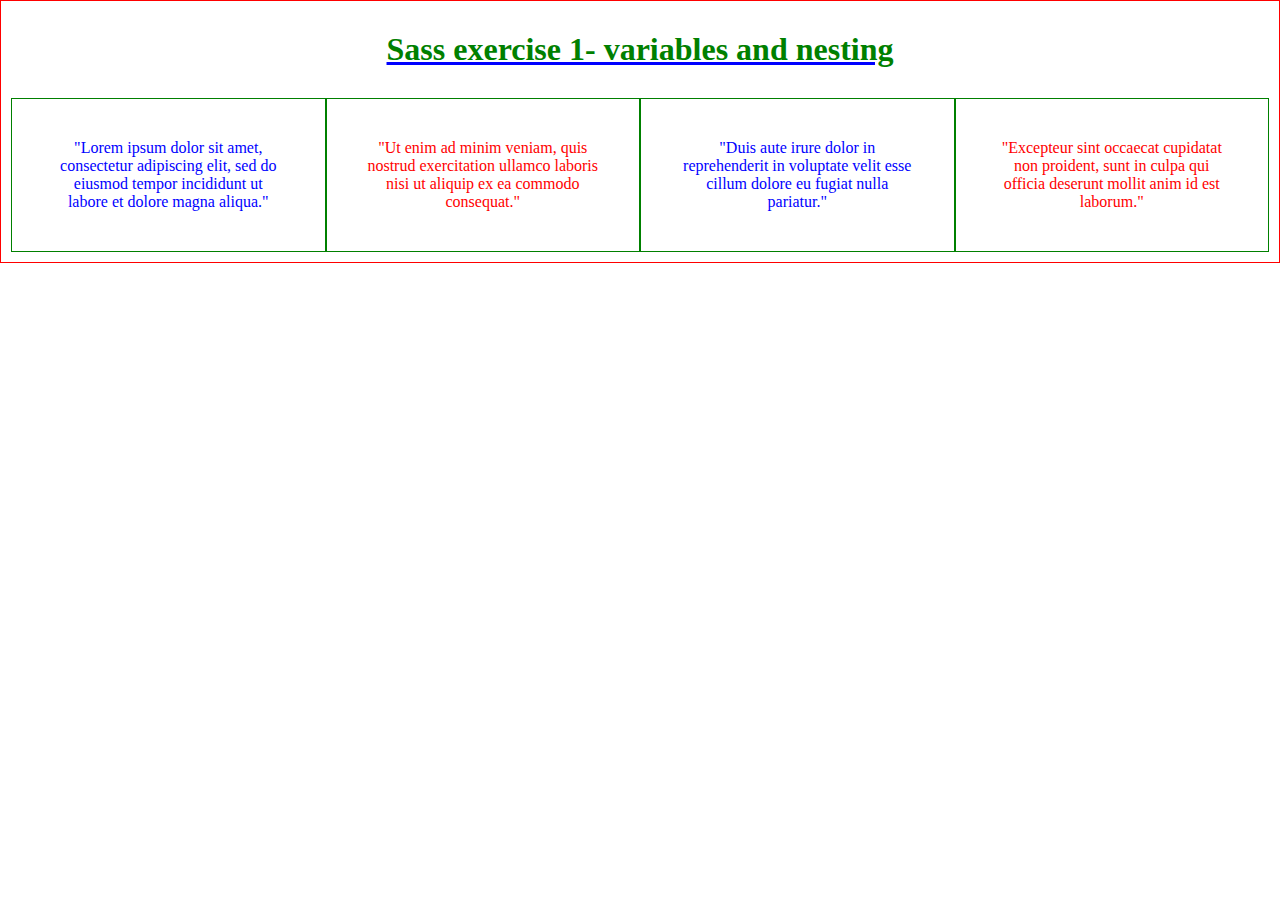
<file: sass_exercise_1-variables_nesting/index.html>
<!DOCTYPE html>
<html>
    <head>
        <title>Sass exercise 1- variables and nesting</title>
        <link rel="stylesheet" href="./style.css">
    </head>
    <body>
        <div class="exercise">
            <h1 class="exercise-title">Sass exercise 1- variables and nesting</h1>
            <section>
                <article class="blue_block">
                    <p>"Lorem ipsum dolor sit amet, consectetur adipiscing elit, sed do eiusmod tempor incididunt ut labore et dolore magna aliqua."</p>
                </article>
                <article class="red_block">
                    <p>"Ut enim ad minim veniam, quis nostrud exercitation ullamco laboris nisi ut aliquip ex ea commodo consequat."</p>
                </article> 
                <article class="blue_block">
                    <p>"Duis aute irure dolor in reprehenderit in voluptate velit esse cillum dolore eu fugiat nulla pariatur."</p>
                </article> 
                <article class="red_block">
                    <p>"Excepteur sint occaecat cupidatat non proident, sunt in culpa qui officia deserunt mollit anim id est laborum."</p>
                </article>
            </section>
        </div>
    </body>
</html>
</file>
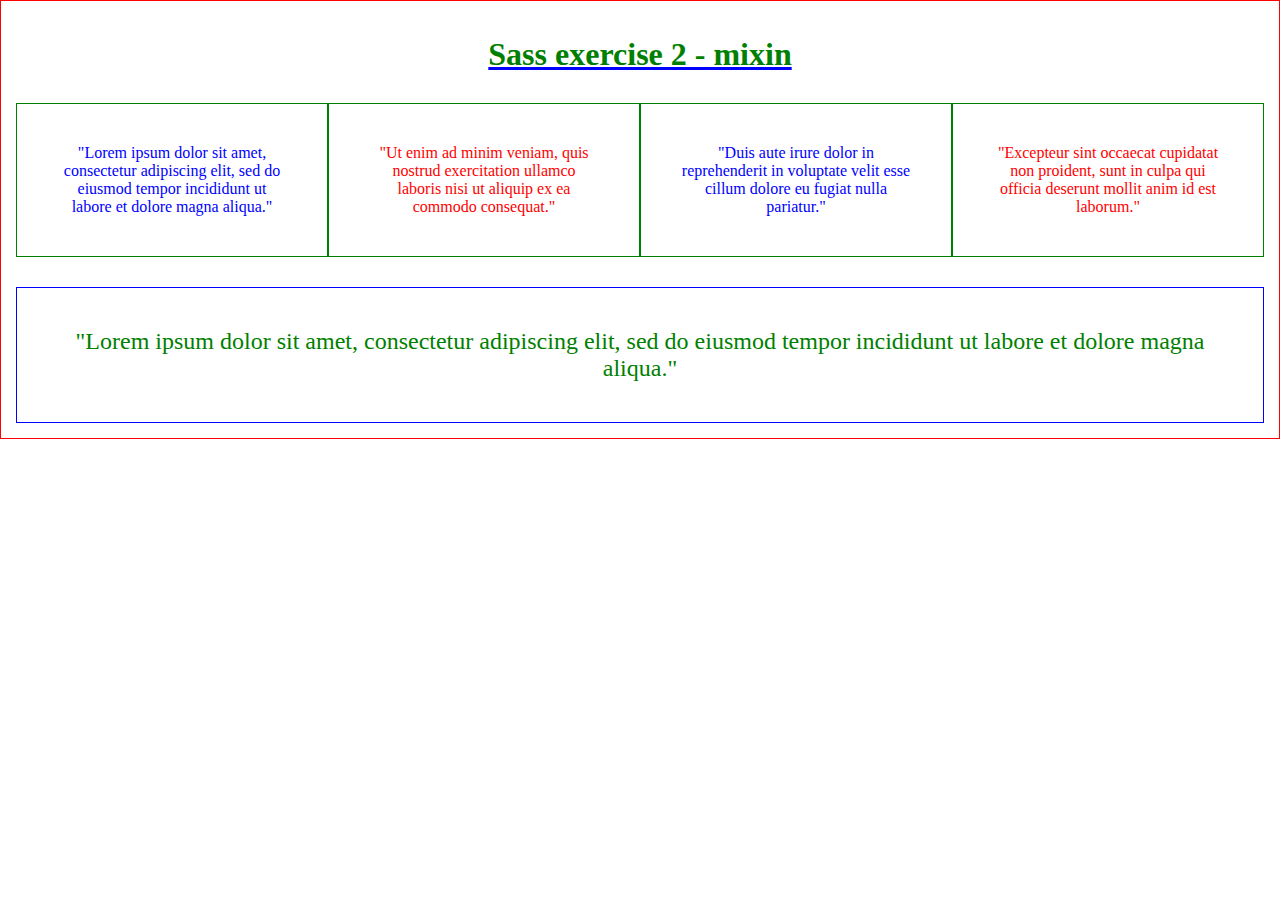
<file: sass_exercise_2-mixin/index.html>
<!DOCTYPE html>
<html>
    <head>
        <title>Sass exercise 2 - mixin</title>
        <link rel="stylesheet" href="./style.css">
    </head>
    <body>
        <div class="exercise">
            <h1>Sass exercise 2 - mixin</h1>
            <section>
                <article class="article-card--blue">
                    <p>"Lorem ipsum dolor sit amet, consectetur adipiscing elit, sed do eiusmod tempor incididunt ut labore et dolore magna aliqua."</p>
                </article>
                <article class="article-card--red">
                    <p>"Ut enim ad minim veniam, quis nostrud exercitation ullamco laboris nisi ut aliquip ex ea commodo consequat."</p>
                </article> 
                <article class="article-card--blue">
                    <p>"Duis aute irure dolor in reprehenderit in voluptate velit esse cillum dolore eu fugiat nulla pariatur."</p>
                </article> 
                <article class="article-card--red">
                    <p>"Excepteur sint occaecat cupidatat non proident, sunt in culpa qui officia deserunt mollit anim id est laborum."</p>
                </article>
            </section>
            <section>
                <article class="article-card_footer">
                    <p>"Lorem ipsum dolor sit amet, consectetur adipiscing elit, sed do eiusmod tempor incididunt ut labore et dolore magna aliqua."</p>
                </article>
            </section>
        </div>
    </body>
</html>
</file>
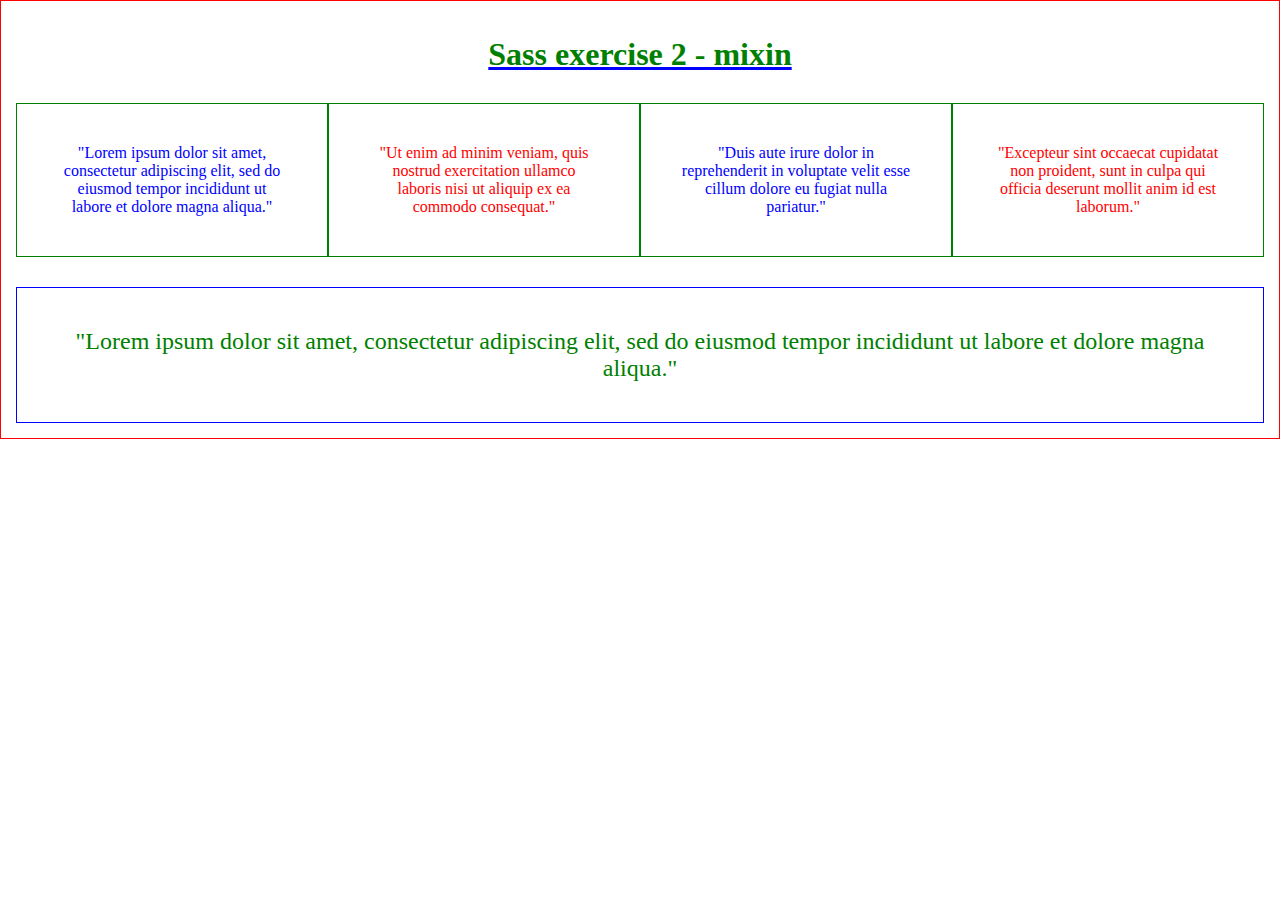
<file: sass_exercise_3-functions_modules/index.html>
<!DOCTYPE html>
<html>
    <head>
        <title>Sass exercise 3 - functions and modules</title>
        <link rel="stylesheet" href="./style.css">
    </head>
    <body>
        <div class="exercise">
            <h1>Sass exercise 2 - mixin</h1>
            <section>
                <article class="article-card--blue">
                    <p>"Lorem ipsum dolor sit amet, consectetur adipiscing elit, sed do eiusmod tempor incididunt ut labore et dolore magna aliqua."</p>
                </article>
                <article class="article-card--red">
                    <p>"Ut enim ad minim veniam, quis nostrud exercitation ullamco laboris nisi ut aliquip ex ea commodo consequat."</p>
                </article> 
                <article class="article-card--blue">
                    <p>"Duis aute irure dolor in reprehenderit in voluptate velit esse cillum dolore eu fugiat nulla pariatur."</p>
                </article> 
                <article class="article-card--red">
                    <p>"Excepteur sint occaecat cupidatat non proident, sunt in culpa qui officia deserunt mollit anim id est laborum."</p>
                </article>
            </section>
            <section>
                <article class="article-card_footer">
                    <p>"Lorem ipsum dolor sit amet, consectetur adipiscing elit, sed do eiusmod tempor incididunt ut labore et dolore magna aliqua."</p>
                </article>
            </section>
        </div>
    </body>
</html>
</file>
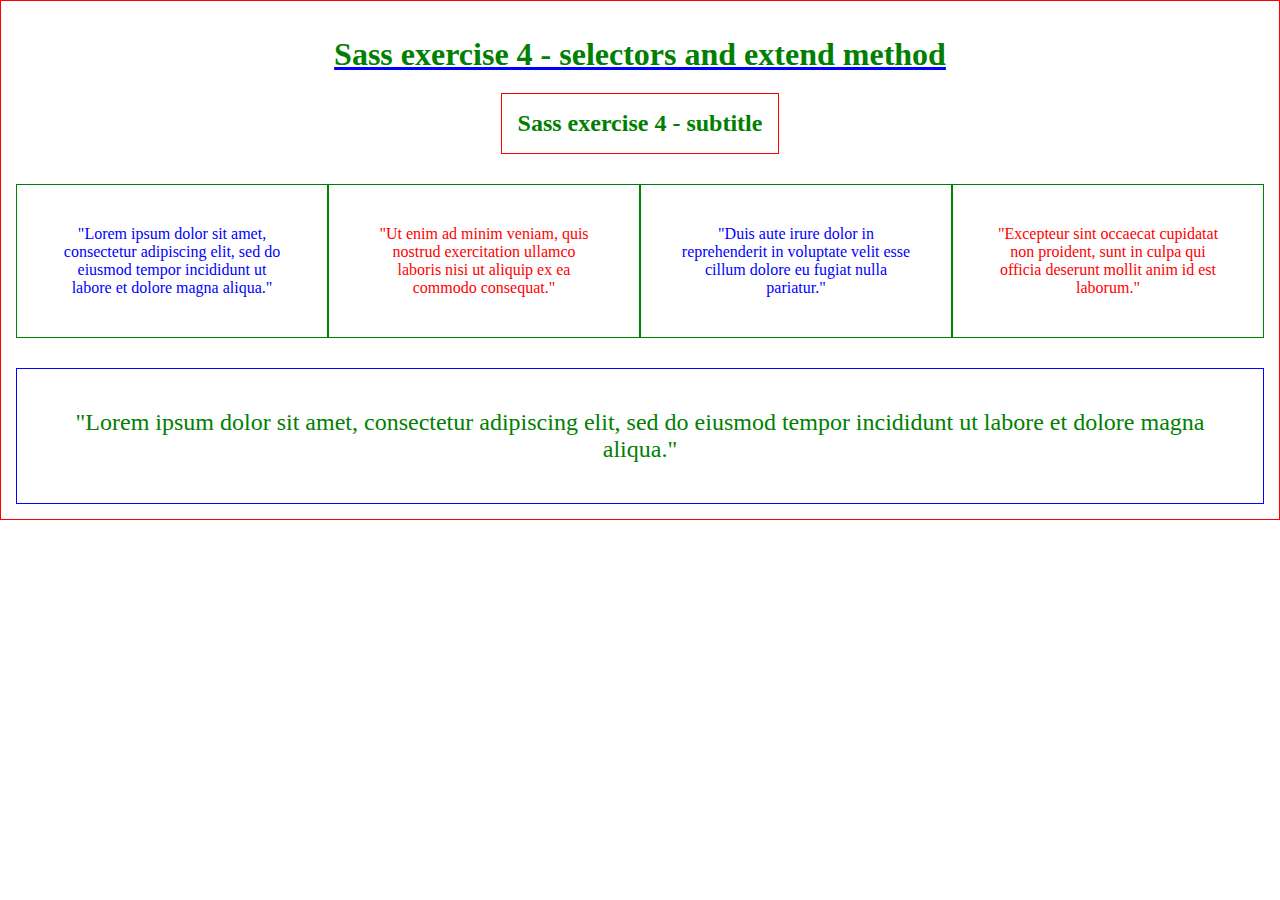
<file: sass_exercise_4-selectors_extend/index.html>
<!DOCTYPE html>
<html>
    <head>
        <title>Sass exercise 4 - selectors and extend method</title>
        <link rel="stylesheet" href="./style.css">
    </head>
    <body>
        <div class="exercise">
            <h1>Sass exercise 4 - selectors and extend method</h1>
            <h2>Sass exercise 4 - subtitle</h2>
            <section>
                <article class="article-card--blue">
                    <p>"Lorem ipsum dolor sit amet, consectetur adipiscing elit, sed do eiusmod tempor incididunt ut labore et dolore magna aliqua."</p>
                </article>
                <article class="article-card--red">
                    <p>"Ut enim ad minim veniam, quis nostrud exercitation ullamco laboris nisi ut aliquip ex ea commodo consequat."</p>
                </article> 
                <article class="article-card--blue">
                    <p>"Duis aute irure dolor in reprehenderit in voluptate velit esse cillum dolore eu fugiat nulla pariatur."</p>
                </article> 
                <article class="article-card--red">
                    <p>"Excepteur sint occaecat cupidatat non proident, sunt in culpa qui officia deserunt mollit anim id est laborum."</p>
                </article>
            </section>
            <section>
                <article class="article-card_footer">
                    <p>"Lorem ipsum dolor sit amet, consectetur adipiscing elit, sed do eiusmod tempor incididunt ut labore et dolore magna aliqua."</p>
                </article>
            </section>
        </div>
    </body>
</html>
</file>
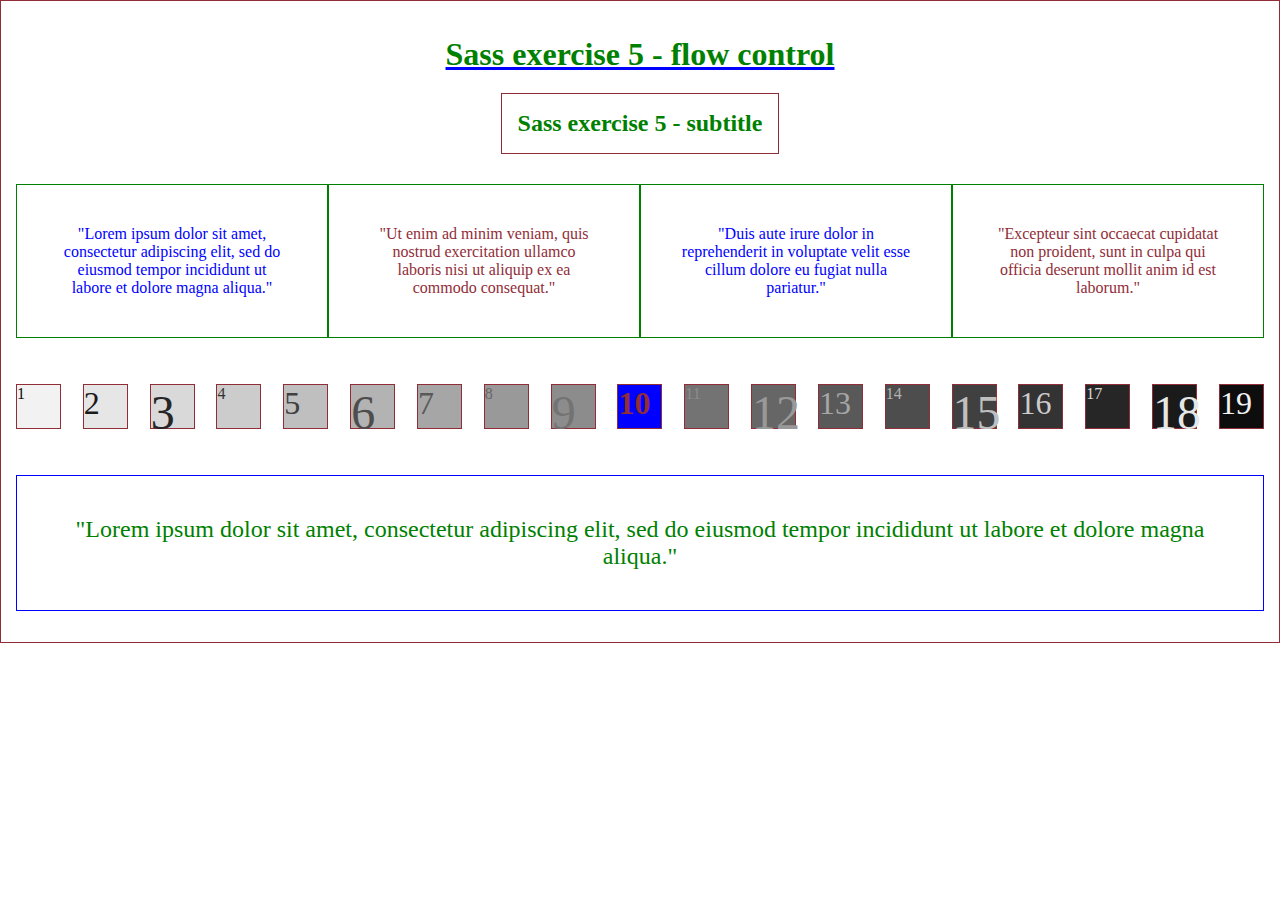
<file: sass_exercise_5-flow_control/index.html>
<!DOCTYPE html>
<html>
    <head>
        <title>Sass exercise 5 - flow control</title>
        <link rel="stylesheet" href="./style.css">
    </head>
    <body>
        <div class="exercise">
            <h1>Sass exercise 5 - flow control</h1>
            <h2>Sass exercise 5 - subtitle</h2>
            <section>
                <article class="article-card--blue">
                    <p>"Lorem ipsum dolor sit amet, consectetur adipiscing elit, sed do eiusmod tempor incididunt ut labore et dolore magna aliqua."</p>
                </article>
                <article class="article-card--red">
                    <p>"Ut enim ad minim veniam, quis nostrud exercitation ullamco laboris nisi ut aliquip ex ea commodo consequat."</p>
                </article> 
                <article class="article-card--blue">
                    <p>"Duis aute irure dolor in reprehenderit in voluptate velit esse cillum dolore eu fugiat nulla pariatur."</p>
                </article> 
                <article class="article-card--red">
                    <p>"Excepteur sint occaecat cupidatat non proident, sunt in culpa qui officia deserunt mollit anim id est laborum."</p>
                </article>
            </section>
            <section>
                <div class="fs-1rem">1</div>
                <div class="fs-2rem">2</div>
                <div class="fs-3rem">3</div>
                <div class="fs-1rem">4</div>
                <div class="fs-2rem">5</div>
                <div class="fs-3rem">6</div>
                <div class="fs-2rem">7</div>
                <div class="fs-1rem">8</div>
                <div class="fs-3rem">9</div>
                <div class="fs-2rem">10</div>
                <div class="fs-1rem">11</div>
                <div class="fs-3rem">12</div>
                <div class="fs-2rem">13</div>
                <div class="fs-1rem">14</div>
                <div class="fs-3rem">15</div>
                <div class="fs-2rem">16</div>
                <div class="fs-1rem">17</div>
                <div class="fs-3rem">18</div>
                <div class="fs-2rem">19</div>
            </section>
            <section>
                <article class="article-card_footer">
                    <p>"Lorem ipsum dolor sit amet, consectetur adipiscing elit, sed do eiusmod tempor incididunt ut labore et dolore magna aliqua."</p>
                </article>
            </section>
        </div>
    </body>
</html>
</file>
<file: sass_exercise_1-variables_nesting/style.css>
* {
  margin: 0;
  padding: 0;
  box-sizing: border-box;
}

.exercise {
  border: 1px solid red;
  padding: 10px;
  text-align: center;
  width: 100%;
}
.exercise .exercise-title {
  color: green;
  text-decoration: underline;
  text-decoration-color: blue;
  margin-top: 20px;
}
.exercise .blue_block {
  color: blue;
  border: 1px solid green;
  padding: 40px;
  width: 25%;
}
.exercise .red_block {
  color: red;
  border: 1px solid green;
  padding: 40px;
  width: 25%;
}

section {
  display: flex;
  padding-top: 30px;
}

/*# sourceMappingURL=style.css.map */
</file>
<file: sass_exercise_2-mixin/style.css>
* {
  margin: 0;
  padding: 0;
  box-sizing: border-box;
}

.exercise {
  border: 1px solid red;
  padding: 15px;
  text-align: center;
}

section {
  display: flex;
  padding-top: 30px;
}

h1 {
  color: green;
  text-decoration: underline;
  text-decoration-color: blue;
  margin-top: 20px;
}

.article-card--blue {
  color: blue;
  border: 1px solid green;
  font-size: 1rem;
  padding: 40px;
  width: 25%;
}

.article-card--red {
  color: red;
  border: 1px solid green;
  font-size: 1rem;
  padding: 40px;
  width: 25%;
}

.article-card_footer {
  color: green;
  border: 1px solid blue;
  font-size: 24px;
  padding: 40px;
  width: 100%;
}

/*# sourceMappingURL=style.css.map */
</file>
<file: sass_exercise_3-functions_modules/style.css>
* {
  margin: 0;
  padding: 0;
  box-sizing: border-box;
}

.exercise {
  border: 0.0625rem solid red;
  padding: 0.9375rem;
  text-align: center;
}

section {
  display: flex;
  padding-top: 1.875rem;
}

h1 {
  color: green;
  text-decoration: underline;
  text-decoration-color: blue;
  margin-top: 1.25rem;
}

.article-card--blue {
  color: blue;
  border: 0.0625rem solid green;
  font-size: 1rem;
  padding: 2.5rem;
  width: 25%;
}

.article-card--red {
  color: red;
  border: 0.0625rem solid green;
  font-size: 1rem;
  padding: 2.5rem;
  width: 25%;
}

.article-card_footer {
  color: green;
  border: 0.0625rem solid blue;
  font-size: 1.5rem;
  padding: 2.5rem;
  width: 100%;
}

/*# sourceMappingURL=style.css.map */
</file>
<file: sass_exercise_4-selectors_extend/style.css>
* {
  margin: 0;
  padding: 0;
  box-sizing: border-box;
}

.exercise {
  border: 0.0625rem solid red;
  padding: 0.9375rem;
  text-align: center;
}

section {
  display: flex;
  padding-top: 1.875rem;
}

div {
  display: flex;
  flex-direction: column;
}
div > h1 {
  text-decoration: underline;
  text-decoration-color: blue;
}
div > h2 {
  padding: 1rem 1rem;
  border: 0.0625rem solid red;
}

div > h1, div > h2 {
  color: green;
  margin-top: 1.25rem;
  align-self: center;
}

.article-card--blue {
  color: blue;
  border: 0.0625rem solid green;
  font-size: 1rem;
  padding: 2.5rem;
  width: 25%;
}

.article-card--red {
  color: red;
  border: 0.0625rem solid green;
  font-size: 1rem;
  padding: 2.5rem;
  width: 25%;
}

.article-card_footer {
  color: green;
  border: 0.0625rem solid blue;
  font-size: 1.5rem;
  padding: 2.5rem;
  width: 100%;
}

/*# sourceMappingURL=style.css.map */
</file>
<file: sass_exercise_5-flow_control/style.css>
* {
  margin: 0;
  padding: 0;
  box-sizing: border-box;
}

.fs-1rem {
  text-align: left;
  font-size: 1rem;
}

.fs-2rem {
  text-align: left;
  font-size: 2rem;
}

.fs-3rem {
  text-align: left;
  font-size: 3rem;
}

.exercise > h2, .exercise > h1 {
  color: green;
  margin-top: 1.25rem;
  align-self: center;
}

.exercise {
  border: 0.0625rem solid rgb(144, 45, 55);
  padding: 0.9375rem;
  text-align: center;
  display: flex;
  flex-direction: column;
}
.exercise > h1 {
  text-decoration: underline;
  text-decoration-color: blue;
}
.exercise > h2 {
  padding: 1rem 1rem;
  border: 0.0625rem solid rgb(144, 45, 55);
}
.exercise > section {
  display: flex;
  margin-bottom: 1rem;
  padding-top: 1.875rem;
}
.exercise > section:nth-child(4) {
  flex-direction: row;
  justify-content: space-between;
}
.exercise > section:nth-child(4) div {
  width: 2.8125rem;
  height: 2.8125rem;
  border: 0.0625rem solid rgb(144, 45, 55);
}
.exercise > section:nth-child(4) div:nth-child(1) {
  color: #0d0d0d;
  background-color: #f2f2f2;
}
.exercise > section:nth-child(4) div:nth-child(2) {
  color: #1a1a1a;
  background-color: #e6e6e6;
}
.exercise > section:nth-child(4) div:nth-child(3) {
  color: #262626;
  background-color: #d9d9d9;
}
.exercise > section:nth-child(4) div:nth-child(4) {
  color: #333333;
  background-color: #cccccc;
}
.exercise > section:nth-child(4) div:nth-child(5) {
  color: #404040;
  background-color: #bfbfbf;
}
.exercise > section:nth-child(4) div:nth-child(6) {
  color: #4d4d4d;
  background-color: #b3b3b3;
}
.exercise > section:nth-child(4) div:nth-child(7) {
  color: #595959;
  background-color: #a6a6a6;
}
.exercise > section:nth-child(4) div:nth-child(8) {
  color: #666666;
  background-color: #999999;
}
.exercise > section:nth-child(4) div:nth-child(9) {
  color: #737373;
  background-color: #8c8c8c;
}
.exercise > section:nth-child(4) div:nth-child(10) {
  color: gray;
  background-color: gray;
  color: rgb(144, 45, 55);
  background-color: blue;
  font-weight: bold;
}
.exercise > section:nth-child(4) div:nth-child(11) {
  color: #8c8c8c;
  background-color: #737373;
}
.exercise > section:nth-child(4) div:nth-child(12) {
  color: #999999;
  background-color: #666666;
}
.exercise > section:nth-child(4) div:nth-child(13) {
  color: #a6a6a6;
  background-color: #595959;
}
.exercise > section:nth-child(4) div:nth-child(14) {
  color: #b3b3b3;
  background-color: #4d4d4d;
}
.exercise > section:nth-child(4) div:nth-child(15) {
  color: #bfbfbf;
  background-color: #404040;
}
.exercise > section:nth-child(4) div:nth-child(16) {
  color: #cccccc;
  background-color: #333333;
}
.exercise > section:nth-child(4) div:nth-child(17) {
  color: #d9d9d9;
  background-color: #262626;
}
.exercise > section:nth-child(4) div:nth-child(18) {
  color: #e6e6e6;
  background-color: #1a1a1a;
}
.exercise > section:nth-child(4) div:nth-child(19) {
  color: #f2f2f2;
  background-color: #0d0d0d;
}
.exercise > section:nth-child(4) div:nth-child(20) {
  color: white;
  background-color: black;
}
.exercise > section .article-card--blue {
  color: blue;
  border: 0.0625rem solid green;
  font-size: 1rem;
  padding: 2.5rem;
  width: 25%;
}
.exercise > section .article-card--red {
  color: rgb(144, 45, 55);
  border: 0.0625rem solid green;
  font-size: 1rem;
  padding: 2.5rem;
  width: 25%;
}
.exercise > section .article-card_footer {
  color: green;
  border: 0.0625rem solid blue;
  font-size: 1.5rem;
  padding: 2.5rem;
  width: 100%;
}

/*# sourceMappingURL=style.css.map */
</file>
